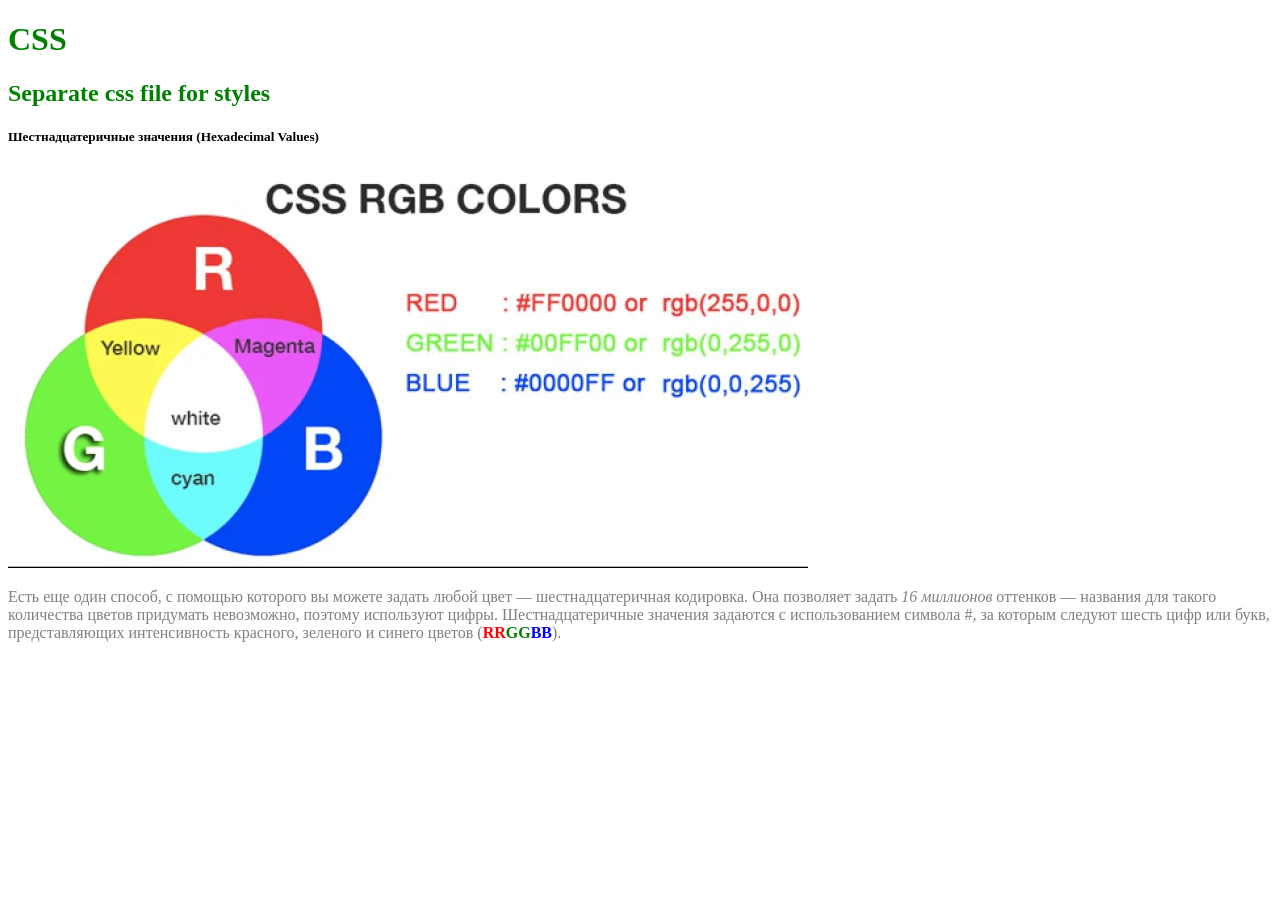
<file: CSS/css-file/index.html>
<!DOCTYPE html>
<html lang="en">
<head>
    <meta charset="UTF-8">
    <link rel="stylesheet" href="style.css">
    <title>Title</title>
</head>
<body>
<h1 class="header">CSS</h1>
<h2 class="body-text">Separate css file for styles</h2>

<h5>Шестнадцатеричные значения (Hexadecimal Values)</h5>
<img src="rgb.png">

<p class="description">
    Есть еще один способ, с помощью которого вы можете задать любой цвет — шестнадцатеричная кодировка.
    Она позволяет задать <i>16 миллионов</i> оттенков — названия для такого количества цветов придумать невозможно, поэтому используют цифры.
    Шестнадцатеричные значения задаются с использованием символа #, за которым следуют шесть цифр или букв, представляющих
    интенсивность красного, зеленого и синего цветов (<b id="RR">RR</b><b id="GG">GG</b><b id="BB">BB</b>).
</p>

</body>
</html>
</file>
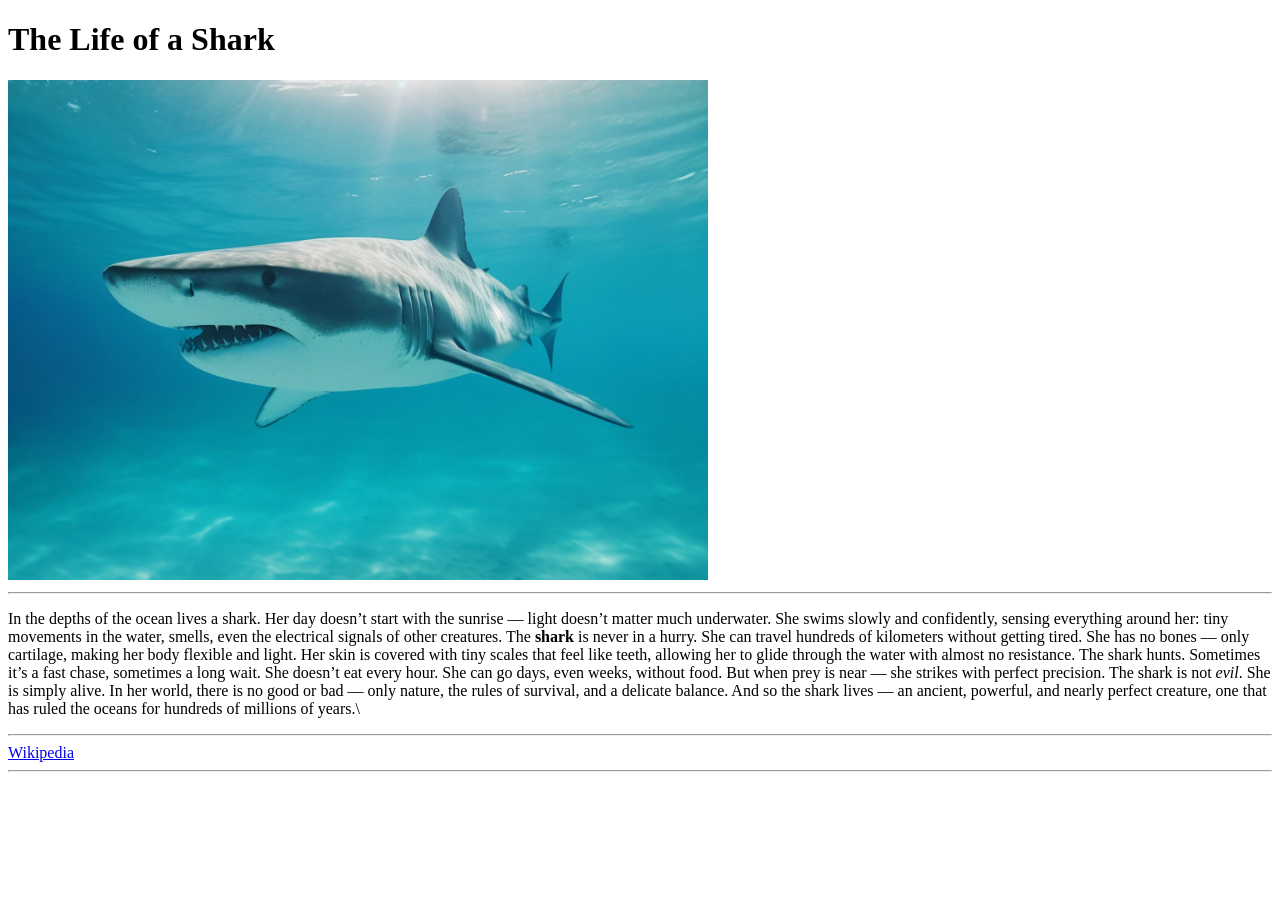
<file: html-doc/html-doc.html>
<!DOCTYPE html>
<html lang="en">
<head>
    <meta charset="UTF-8">
    <title>html doc</title>
</head>
<body>
<!--Head-->
<h1>The Life of a Shark</h1>
<!--Content image-->
<img src="shark.jpg" alt="Shark image" width="700" height="500">
<!--Line-->
<hr>
<!--Content body text-->
<p>
    In the depths of the ocean lives a shark. Her day doesn’t start with the sunrise — light doesn’t matter much underwater. She swims slowly and confidently, sensing everything around her: tiny movements in the water, smells, even the electrical signals of other creatures.
    The <b>shark</b> is never in a hurry. She can travel hundreds of kilometers without getting tired. She has no bones — only cartilage, making her body flexible and light. Her skin is covered with tiny scales that feel like teeth, allowing her to glide through the water with almost no resistance.
    The shark hunts. Sometimes it’s a fast chase, sometimes a long wait. She doesn’t eat every hour. She can go days, even weeks, without food. But when prey is near — she strikes with perfect precision.
    The shark is not <i>evil</i>. She is simply alive. In her world, there is no good or bad — only nature, the rules of survival, and a delicate balance.
    And so the shark lives — an ancient, powerful, and nearly perfect creature, one that has ruled the oceans for hundreds of millions of years.\
</p>
<hr>
<!--Link-->
<a href="https://en.wikipedia.org/wiki/Shark" target="_blank">Wikipedia</a>
<hr>
<!--Space-->
<br>

</body>
</html>
</file>
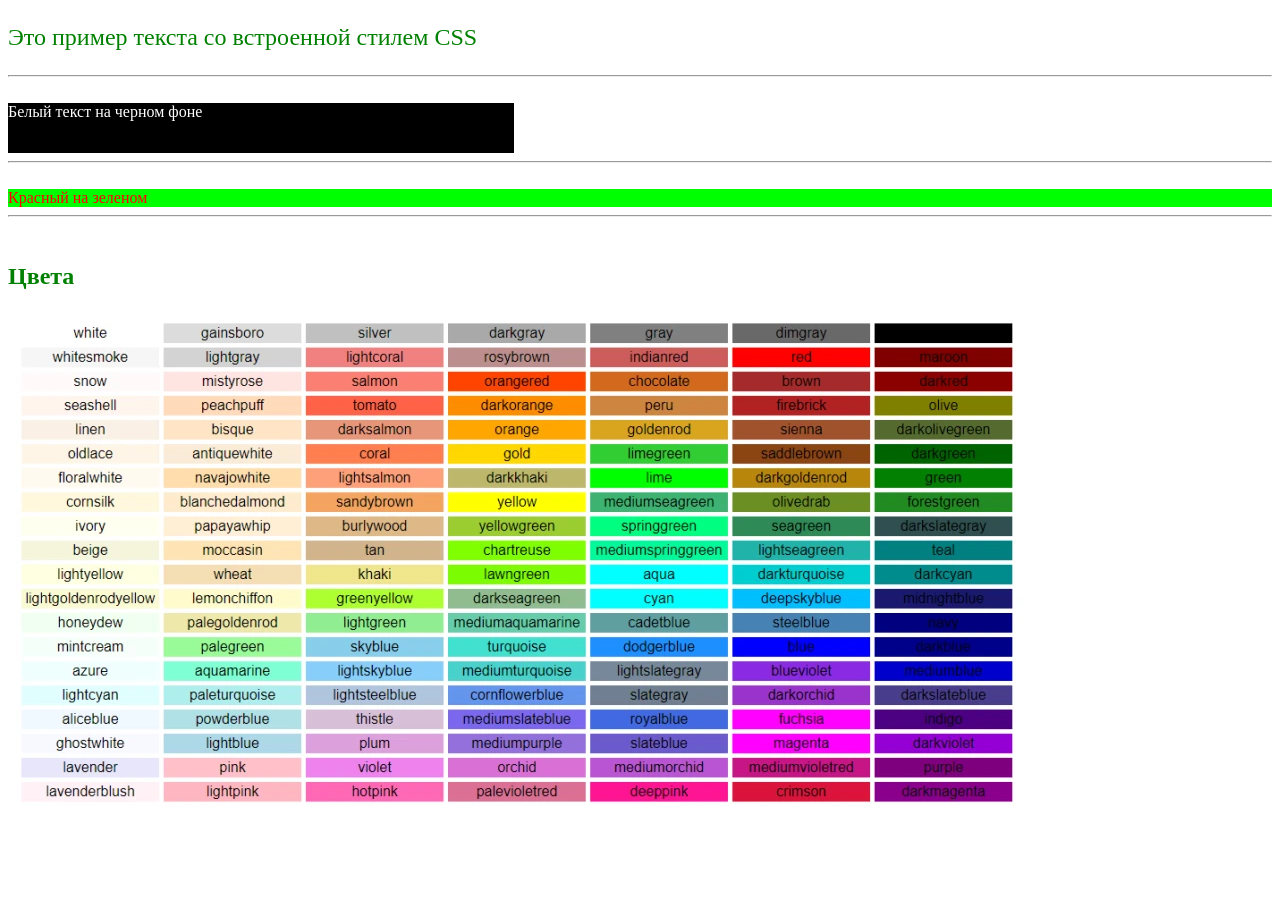
<file: CSS/html-with-css/html-and-css.html>
<!DOCTYPE html>
<html lang="en">
<head>
    <meta charset="UTF-8">
    <title>HTML-CSS</title>
</head>
<body>
<!--
 Указываем атрибут style для css внутри тега html
-->
<p style="color: green; font-size: 24px;">
  Это пример текста со встроенной стилем CSS
</p>

<hr>
<br>

<div style="width:40%; height:50px;color:white;background-color:black">
  Белый текст на черном фоне
</div>

<hr>
<br>
<div style="color: #ff0000; background-color: #00ff00;">
  Красный на зеленом
</div>

<hr>
<br>

<h2 style="color: green">Цвета</h2>
<img src="color.png" alt="image colors">

</body>
</html>
</file>
<file: CSS/css-file/style.css>
.header{
   color: green;
}

.body-text{
   color: green;
}

.description {
  color: gray;
}

#RR {
  color: red;
}

#GG {
  color: green;
}

#BB {
  color: blue;
}
</file>
